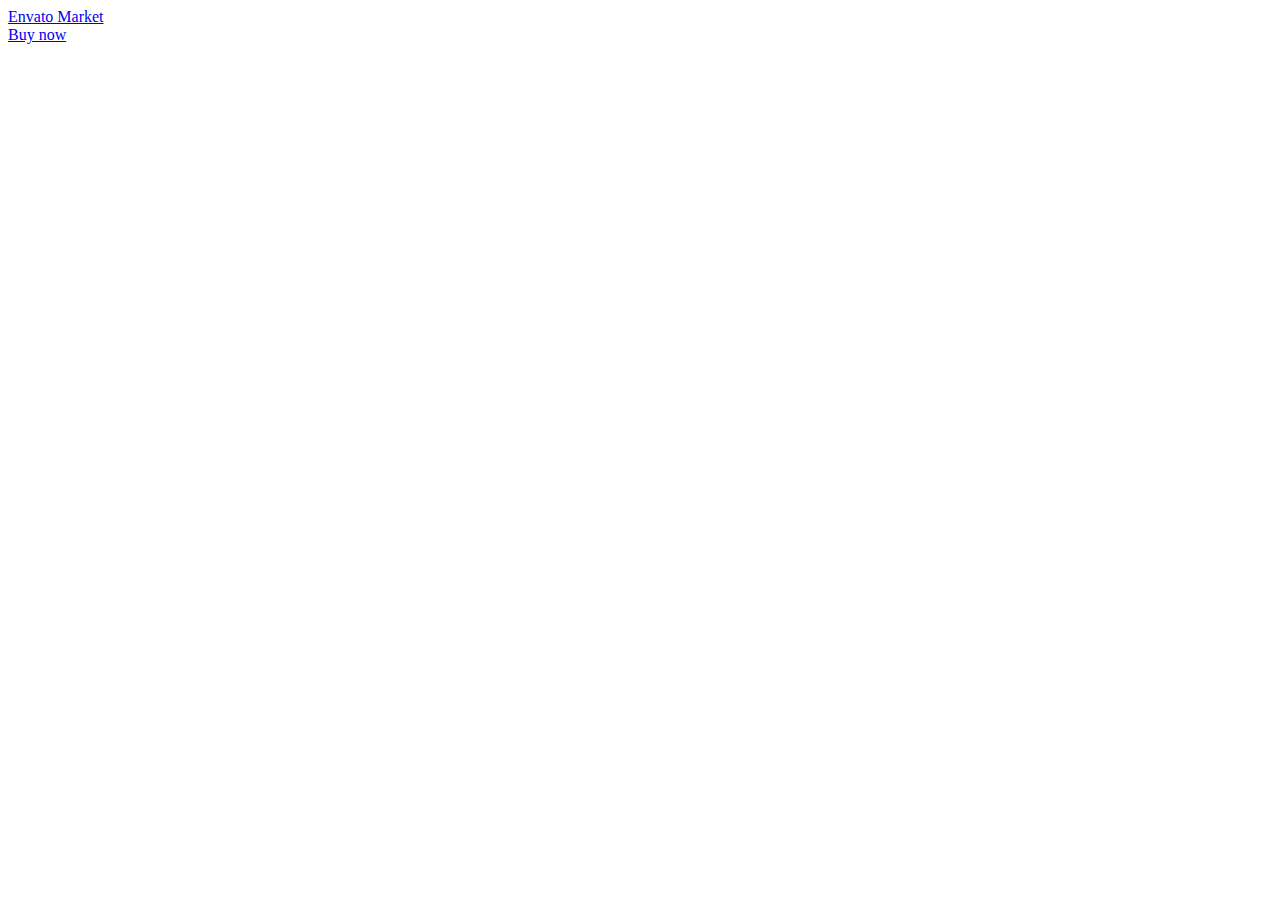
<file: lotverp.github.io/index.html>
<!doctype html>
<html lang="en" class="no-js">
  <head>
    <meta charset="utf-8">
    <link rel="dns-prefetch" href="//s3.envato.com" />
<link rel="preload" href="https://public-assets.envato-static.com/assets/generated_sprites/logos-20f56d7ae7a08da2c6698db678490c591ce302aedb1fcd05d3ad1e1484d3caf9.png" as="image" />
<link rel="preload" href="https://public-assets.envato-static.com/assets/generated_sprites/common-5af54247f3a645893af51456ee4c483f6530608e9c15ca4a8ac5a6e994d9a340.png" as="image" />

    <meta http-equiv="X-UA-Compatible" content="chrome=1">
    <title>Omio - Modern Personal Portfolio HTML Template Preview - ThemeForest</title>
    <meta name="description" content="&amp;lt;p&amp;gt; &amp;lt;strong&amp;gt;Omio&amp;lt;/strong&amp;gt; is a Modern &amp;amp; Creative Portfolio HTML Template sp...">
    <meta name="robots" content="noindex, nofollow" />
    <meta name="viewport" content="width=device-width, minimum-scale=1, maximum-scale=1" />
    <meta name="turbo-visit-control" content="reload">

    <script nonce="A/upgbkjdNwyXvV3ZcEHlA==">
//<![CDATA[
  window.dataLayer = window.dataLayer || [];

//]]>
</script>
    

        <script type="text/plain" nonce="A/upgbkjdNwyXvV3ZcEHlA==" data-cookieconsent="statistics">
//<![CDATA[
      var container_env_param = "";
      (function(w,d,s,l,i) {
      w[l]=w[l]||[];w[l].push({'gtm.start':
      new Date().getTime(),event:'gtm.js'});
      var f=d.getElementsByTagName(s)[0],
      j=d.createElement(s),dl=l!='dataLayer'?'&l='+l:'';
      j.async=true;j.src='https://www.googletagmanager.com/gtm.js?id='+i+dl+container_env_param;
      f.parentNode.insertBefore(j,f);
      })(window,document,'script','dataLayer','GTM-W8KL5Q5');

//]]>
</script>

    <link rel="stylesheet" href="https://public-assets.envato-static.com/assets/market/core/index-a9b4110996ce191cf79c3c3d4591a5bb3ada6179f9cdd9de9e89ba0bd13823e0.css" media="all" />
    <link rel="stylesheet" href="https://public-assets.envato-static.com/assets/market/pages/preview/index-457550c0311c719db250e79989e7462091be593549fb6bcb3801c9182189d1e5.css" media="all" />

      <link rel="apple-touch-icon-precomposed" type="image/x-icon" href="https://public-assets.envato-static.com/assets/icons/favicons/apple-touch-icon-72x72-precomposed-ea6fb08063069270d41814bdcea6a36fee5fffaba8ec1f0be6ccf3ebbb63dddb.png" sizes="72x72" />
  <link rel="apple-touch-icon-precomposed" type="image/x-icon" href="https://public-assets.envato-static.com/assets/icons/favicons/apple-touch-icon-114x114-precomposed-bab982e452fbea0c6821ffac2547e01e4b78e1df209253520c7c4e293849c4d3.png" sizes="114x114" />
  <link rel="apple-touch-icon-precomposed" type="image/x-icon" href="https://public-assets.envato-static.com/assets/icons/favicons/apple-touch-icon-120x120-precomposed-8275dc5d1417e913b7bd8ad048dccd1719510f0ca4434f139d675172c1095386.png" sizes="120x120" />
  <link rel="apple-touch-icon-precomposed" type="image/x-icon" href="https://public-assets.envato-static.com/assets/icons/favicons/apple-touch-icon-144x144-precomposed-c581101b4f39d1ba1c4a5e45edb6b3418847c5c387b376930c6a9922071c8148.png" sizes="144x144" />
<link rel="apple-touch-icon-precomposed" type="image/x-icon" href="https://public-assets.envato-static.com/assets/icons/favicons/apple-touch-icon-precomposed-c581101b4f39d1ba1c4a5e45edb6b3418847c5c387b376930c6a9922071c8148.png" />

    <script src="https://public-assets.envato-static.com/assets/market/pages/full_screen_preview/index-90ba69e296c80625852fec522ed9e99c21b277646d120b98ce74d8778f2883a9.js" nonce="A/upgbkjdNwyXvV3ZcEHlA=="></script>

    <script nonce="A/upgbkjdNwyXvV3ZcEHlA==">
//<![CDATA[
      //function to fix height of iframe!
      var calcHeight = function() {
        var headerDimensions = $('.preview__header').height();
        $('.full-screen-preview__frame').height($(window).height() - headerDimensions);
      }

      $(document).ready(function() {
        calcHeight();
      });

      $(window).resize(function() {
        calcHeight();
      }).load(function() {
        calcHeight();
      });

//]]>
</script>  </head>

  <body class="full-screen-preview">
    <div class="preview__header">
  <div class="preview__envato-logo">
    <a class="header-envato_market" href="https://themeforest.net/item/omio-modern-personal-portfolio-html-template/56146163">Envato Market</a>
  </div>

  <div id="js-preview__actions" class="preview__actions">
  <div class="preview__action--buy">
    <a class="header-buy-now e-btn--3d -color-primary" href="https://themeforest.net/checkout/from_item/56146163?license=regular&amp;support=bundle_6month">Buy now</a>
  </div>
</div>
</div>
<iframe class="full-screen-preview__frame" src="https://html.webtend.net/2025/omio/" name="preview-frame" frameborder="0" noresize="noresize" data-view="fullScreenPreview" allow="geolocation 'self'; autoplay 'self'">
</iframe>


    <script nonce="A/upgbkjdNwyXvV3ZcEHlA==">
//<![CDATA[
      $(function(){viewloader.execute(Views);});

//]]>
</script>
    <script nonce="A/upgbkjdNwyXvV3ZcEHlA==">
//<![CDATA[
  (function() {
    function normalizeAttributeValue(value) {
      if (value === undefined || value === null) return undefined

      var normalizedValue

      if (Array.isArray(value)) {
        normalizedValue = normalizedValue || value
          .map(normalizeAttributeValue)
          .filter(Boolean)
          .join(', ')
      }

      normalizedValue = normalizedValue || value
        .toString()
        .toLowerCase()
        .trim()
        .replace(/&amp;/g, '&')
        .replace(/&#39;/g, "'")
        .replace(/\s+/g, ' ')

      if (normalizedValue === '') return undefined
      return normalizedValue
    }

    var pageAttributes = {
      app_name: normalizeAttributeValue('Marketplace'),
      app_env: normalizeAttributeValue('production'),
      app_version: normalizeAttributeValue('a1e4554efb33bbd69c11466ee31e351fbd5f2528'),
      page_type: normalizeAttributeValue('item'),
      page_location: window.location.href,
      page_title: document.title,
      page_referrer: document.referrer,
      ga_param: normalizeAttributeValue(''),
      event_attributes: null,
      user_attributes: {
        user_id: normalizeAttributeValue(''),
        market_user_id: normalizeAttributeValue(''),
      }
    }
    dataLayer.push(pageAttributes)

    dataLayer.push({
      event: 'analytics_ready',
      event_attributes: {
        event_type: 'user',
        custom_timestamp: Date.now()
      }
    })
  })();

//]]>
</script>
        <noscript>
      <iframe
        src="https://www.googletagmanager.com/ns.html?id=GTM-W8KL5Q5"
        height="0"
        width="0"
        style="display:none;visibility:hidden"
      >
      </iframe>
    </noscript>


    
<div id="affiliate-tracker" class="is-hidden" data-view="affiliatesTracker" data-cookiebot-enabled="true"></div>

      <script src="https://consent.cookiebot.com/uc.js" data-cbid="d10f7659-aa82-4007-9cf1-54a9496002bf" data-georegions="{&quot;region&quot;:&quot;US&quot;,&quot;cbid&quot;:&quot;d9683f70-895f-4427-97dc-f1087cddf9d8&quot;}" async="async" id="Cookiebot" nonce="A/upgbkjdNwyXvV3ZcEHlA=="></script>


  <script nonce="A/upgbkjdNwyXvV3ZcEHlA==">
//<![CDATA[
  var ACCOUNTS = ["m"];
  window.ga=window.ga||function(){(ga.q=ga.q||[]).push(arguments)};ga.l=+new Date;

    var consentCookie = getCookie('CookieConsent');

    if (consentCookie) {
      var hasConsent = Market.Helpers.CookieConsent.given('statistics');

      if (hasConsent) {
        setupGoogleAnalytics();
        loadGoogleAnalytics();
        loadLinkingForAllAccounts();
      }
    } else {
      setupGoogleAnalytics();
      loadGoogleAnalytics();
      loadLinkingForAllAccounts();
    }

    window.addEventListener('CookiebotOnAccept', handleCookiebotAcceptDeclineEvent, false);
    window.addEventListener('CookiebotOnDecline', handleCookiebotAcceptDeclineEvent, false);

  function handleCookiebotAcceptDeclineEvent() {
    if (Cookiebot.consent.statistics) {
      if (!(window.ga && ga.create)) {
        setupGoogleAnalytics();
        loadGoogleAnalytics();
        loadLinkingForAllAccounts();
      }
    } else {
      unloadGoogleAnalytics()
    }
  }

  function getCookie(name) {
    var name = name + "=";
    var decodedCookie = decodeURIComponent(document.cookie);
    var cookieContent = decodedCookie.split(';');

    for(var i = 0; i < cookieContent.length; i++) {
      var c = cookieContent[i];

      while (c.charAt(0) == ' ') {
        c = c.substring(1);
      }

      if (c.indexOf(name) == 0) {
        return c.substring(name.length, c.length);
      }
    }

    return false;
  }

  function delete_cookie_by_name(name) {
    document.cookie = name + "=; expires=Thu, 01 Jan 1970 00:00:00 UTC; path=/;";
  }

  function unloadGoogleAnalytics() {
    var payload = {"name":"m","allowLinker":true};
    var accountId = "UA-11834194-7";

    // Set the GA User Opt-out flag
    window['ga-disable-'+accountId] = true;

    // Do not explicitly make any further calls to ga()
    ga(payload.name+".remove");

    // Delete any existing GA cookies (_ga, _gat & _gaid) and GA Client ID from localStorage
    delete_cookie_by_name('_ga');
    delete_cookie_by_name('_gat');
    delete_cookie_by_name('_gid');

    // Delete LocalStorage Entries
    if (Market.Helpers.GaLsUtils.localStorageAvailable()) {
      var clientId = Market.Helpers.GaLsUtils.getClientId();

      if (!clientId) {
        return;
      }

      Market.Helpers.GaLsUtils.removeClientId();
    }

    // Do not transmit the Client ID to other sites upon navigation (i.e. autoLink)
  }

  function domLoaded() {
    return new Promise(resolve => {
      if (
        document.readyState === 'interactive' ||
        document.readyState === 'complete'
      ) {
        resolve()
      } else {
        document.addEventListener(
          'DOMContentLoaded',
          () => {
            resolve()
          },
          {
            capture: true,
            once: true,
            passive: true
          }
        )
      }
    })
  }

  function loadLinkingForAllAccounts() {
    domLoaded().then(() => {
      window._envGaTrackerNames = ACCOUNTS;

      for (var i = 0; i < ACCOUNTS.length; i++) {
        var t = ACCOUNTS[i];

        ga(t+'.require', 'linker');

        ga(t+'.require', 'linkid', 'linkid.js');
      };

      document.body.addEventListener('click', function(event) {
        decorateLink(event);
      });
      document.body.addEventListener('contextmenu', function(event) {
        // Aside from a normal click, we need to handle the variety of ways users
        // can open a link in a new tab
        // Right click to open context menu
        decorateLink(event);
      });
      document.body.addEventListener('mousedown', function(event) {
        // Aside from a normal click, we need to handle the variety of ways users
        // can open a link in a new tab
        // Middle mouse button click
        if (event.button === 1) {
          decorateLink(event);
        }
      });
    });
  }

  function decorateLink(event) {

    window._envGaTrackerNames = ACCOUNTS;

    var currentTarget = jQuery(event.target);
    var link = currentTarget.closest('a')[0];
    var ourDomains = ["audiojungle.net","themeforest.net","videohive.net","graphicriver.net","3docean.net","codecanyon.net","photodune.net","elements.envato.com","build.envatohostedservices.com","author.envato.com","tutsplus.com","sites.envato.com","account.envato.com","forums.envato.com"];
    var filteredDomains = ourDomains.filter(function(domain) {
      return domain !== document.location.hostname;
    });

    for (var i = 0; i < ACCOUNTS.length; i++) {
      var t = ACCOUNTS[i];

      if (link && link.href) {
        if (filteredDomains.includes(link.hostname) || currentSiteLinkOpensInNewWindow(link)) {
          ga(t+'.linker:decorate', link)
        }
      }
    }
  }

  function currentSiteLinkOpensInNewWindow(link) {
    return document.location.hostname === link.hostname && link.target === '_blank';
  }

  function setupGoogleAnalytics() {
    (function () {
      var accountId = "UA-11834194-7";
      window['ga-disable-'+accountId] = false;

      var options = {"name":"m","allowLinker":true};

      if (Market.Helpers.GaLsUtils.localStorageAvailable()) {
        if (Market.Helpers.GaLsUtils.clientIdNotPresent()) {
          options.clientId = Market.Helpers.GaLsUtils.retrieveClientId();
        }

        ga("create", accountId, options);
        ga(function() {
          var tracker = ga.getByName(options.name);
          Market.Helpers.GaLsUtils.storeClientId(tracker.get('clientId'));
          for (var i = 0; i < ACCOUNTS.length; i++) {
            var t = ACCOUNTS[i];
            ga(t+'.set', 'dimension18', Market.Helpers.GaLsUtils.retrieveClientId())
          }
        })
      } else {
        ga("create", accountId, options);
      }

      window._envGaTrackerNames = ACCOUNTS;

      for (var i = 0; i < ACCOUNTS.length; i++) {
        var t = ACCOUNTS[i];

        ga(t+'.require', "");

        ga(t+'.require', 'ec');

        ga(t+'.require', 'displayfeatures');

        ga(t+'.set', 'dimension20', 'other')

        var itemPageIdMatch = window.location.pathname.match(/^\/item\/[a-z-]+\/(?:reviews\/)?(\d+)(?:\/comments|\/support)?$/);
        if (itemPageIdMatch) {
          // Fetch item ID from path
          var itemId = itemPageIdMatch[1];
          ga(t+'.set', 'dimension23', itemId);
        }

      }

      loadLinkingForAllAccounts()
    }());
  }

  function loadGoogleAnalytics() {
    (function () {

      var s=document.createElement('script');
      s.type='text/javascript';
      s.async=true;
        s.src='https://www.google-analytics.com/analytics.js';
      var x=document.getElementsByTagName('script')[0];
      x.parentNode.insertBefore(s,x);
    }());
  }

  

//]]>
</script>

<script nonce="A/upgbkjdNwyXvV3ZcEHlA==">
//<![CDATA[

  trimGacUaCookies()
  trimGaSessionCookies()

  function trimGacUaCookies() {
    // Trim the list of gac cookies and only leave the most recent ones. This
    // prevents rejecting the request later on when the cookie size grows larger
    // than nginx buffers.
    let maxCookies = 15
    var gacCookies = []

    let cookies = document.cookie.split('; ')
    for (let i in cookies) {
      let [cookieName, cookieVal] = cookies[i].split('=', 2)
      if (cookieName.startsWith('_gac_UA')) {
        gacCookies.push([cookieName, cookieVal])
      }
    }

    if (gacCookies.length <= maxCookies){return
    }

    gacCookies.sort((a, b) => { return (a[1] > b[1] ? -1 : 1) })

    for (let i in gacCookies) {
      if (i < maxCookies) continue
      $.removeCookie(gacCookies[i][0], { path: '/', domain: '.' + window.location.host })
    }
  }

  function trimGaSessionCookies() {
    // Trim the list of ga session cookies and only leave the most recent ones. This
    // prevents rejecting the request later on when the cookie size grows larger
    // than nginx buffers.
    let maxCookies = 15
    var gaCookies = []
    // safelist our GA properties for production and staging
    const KEEPLIST = ['_ga_ZKBVC1X78F', '_ga_9Z72VQCKY0']

    let cookies = document.cookie.split('; ')
    for (let i in cookies) {
      let [cookieName, cookieVal] = cookies[i].split('=', 2)

      // explicitly ensure the cookie starts with `_ga_` so that we don't accidentally include
      // the `_ga` cookie
      if (cookieName.startsWith('_ga_')) {
        if (KEEPLIST.includes(cookieName)) { continue }

        gaCookies.push([cookieName, cookieVal])
      }
    }

    if (gaCookies.length <= maxCookies){return
    }

    gaCookies.sort((a, b) => { return (a[1] > b[1] ? -1 : 1) })

    for (let i in gaCookies) {
      if (i < maxCookies) continue
      $.removeCookie(gaCookies[i][0], { path: '/', domain: '.' + window.location.host })
    }
  }

//]]>
</script>


<script nonce="A/upgbkjdNwyXvV3ZcEHlA==">
//<![CDATA[
  // Set Datadog custom attributes
  (function () {
    if (typeof window.datadog_attributes != 'object')
      window.datadog_attributes = {}
    window.datadog_attributes['pageType'] = 'other'
  })()

//]]>
</script>




</body></html>
</file>
